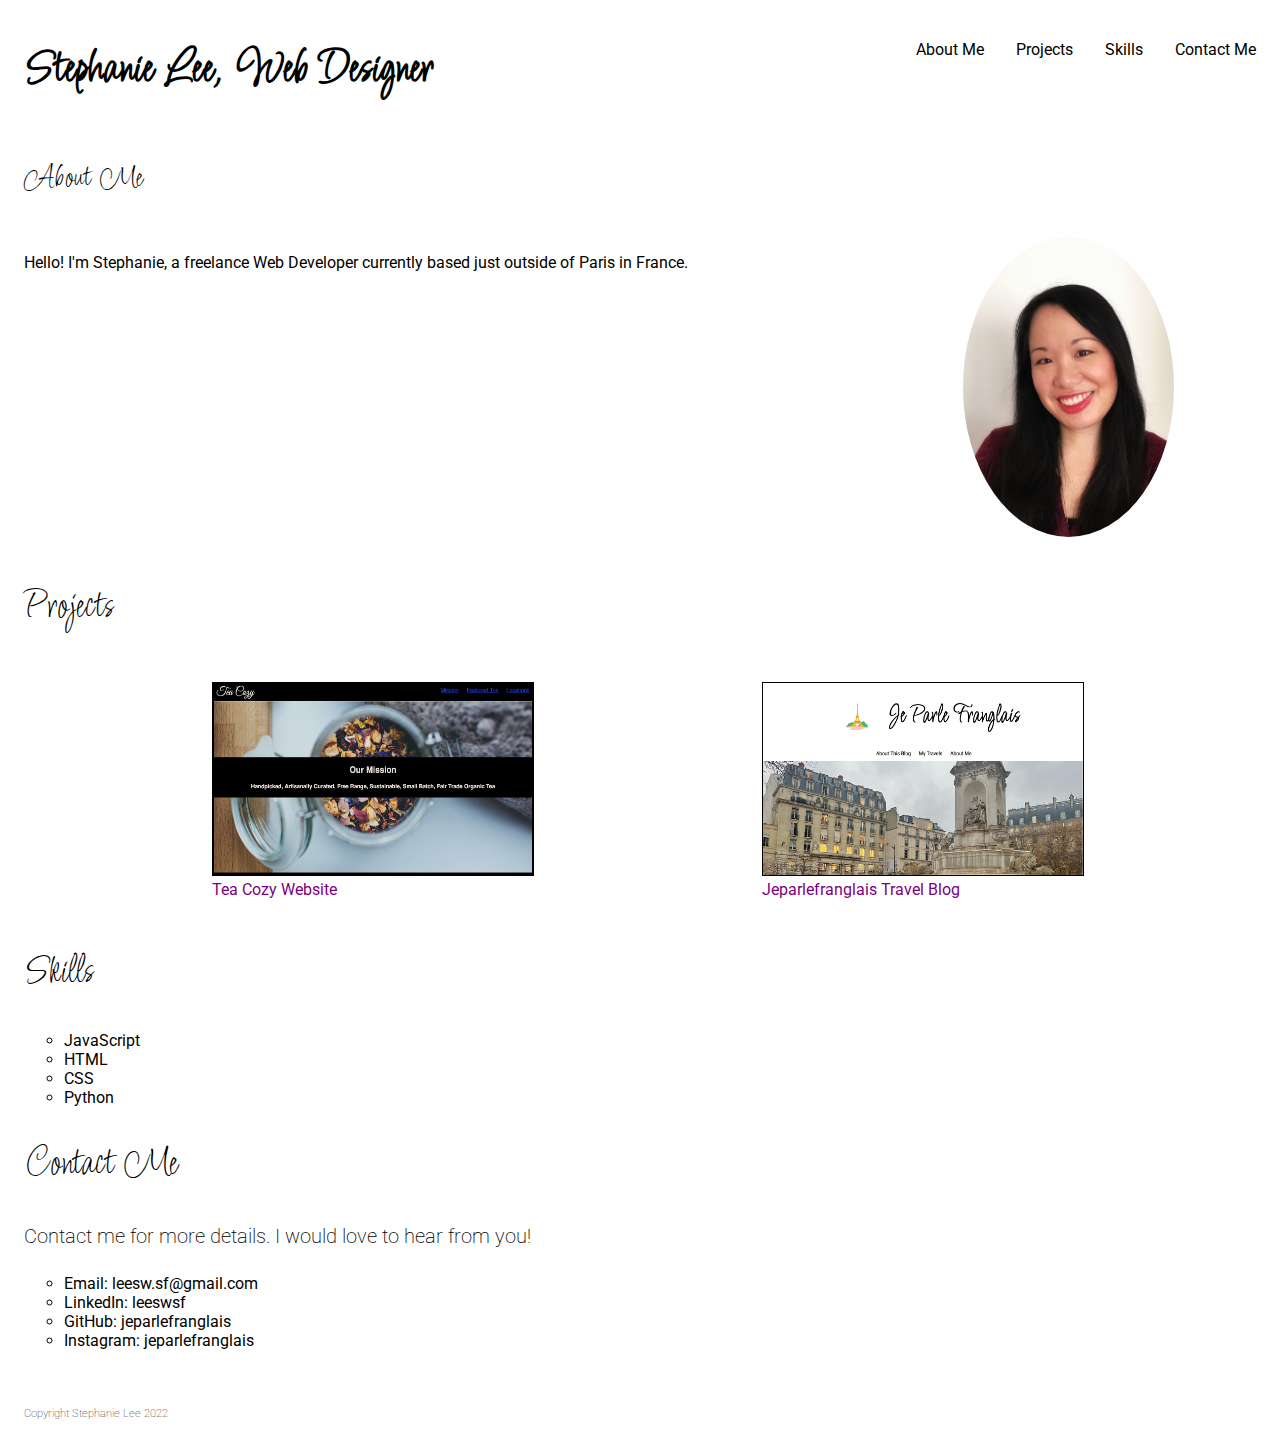
<file: index.html>
<!DOCTYPE html>
<html lang="en">
<head>
    <title>Stephanie Lee's Portfolio Page</title>
    <link href="style.css" rel="stylesheet">
    <link rel="preconnect" href="https://fonts.googleapis.com"> 
    <link rel="preconnect" href="https://fonts.gstatic.com" crossorigin> 
    <link href="https://fonts.googleapis.com/css2?family=Licorice&family=Love+Light&family=Raleway:ital,wght@0,100;0,400;0,700;1,400&family=Roboto:ital,wght@0,100;0,400;0,700;1,100;1,400&family=Sacramento&display=swap" rel="stylesheet">
    <link rel="preconnect" href="https://fonts.googleapis.com">
    <link rel="preconnect" href="https://fonts.gstatic.com" crossorigin>
    <link href="https://fonts.googleapis.com/css2?family=Clicker+Script&family=Sacramento&display=swap" rel="stylesheet">
    
</head>

<body>
<header>
    <h1>Stephanie Lee, Web Designer</h1>
    <nav>
        <ul>
            <li><a href="#aboutme">About Me</a></li>
            <li><a href="projects">Projects</a></li>
            <li><a href="#skills">Skills</a></li>
            <li><a href="#contactme">Contact Me</a></li>
        </ul>
    </nav>
</header>
<main>
<section class="aboutme">
    <h2>About Me</h2><a id="aboutme"></a>
    <p>Hello!  I'm Stephanie, a freelance Web Developer currently based just outside of Paris in France.  </p>
    <img src="StephanieLeePhoto.jpg" alt="Stephanie Lee's photo">
</section>

<section class="projects">
    <h2>Projects</h2><a id="projects"></a>
    <div id="photos">
        <figure>
            <a href="teacozy.html"><img src="TeaCozy.png" alt="Tea Cozy Sample"></a>
            <figcaption><a href="teacozy.html">Tea Cozy Website</a></figcaption>
        </figure>
        <figure>
            <a href="travelblog.html"><img src="Jeparlefranglais.png" alt="Travel Blog Sample"></a>
            <figcaption><a href="travelblog.html">Jeparlefranglais Travel Blog</a></figcaption>
        </figure>
    </div>
</section>

<section class="skills">
    <h2>Skills</h2><a id="skills"></a>
    <ul>
        <li>JavaScript</li>
        <li>HTML</li>
        <li>CSS</li>
        <li>Python</li>
    </ul>
</section>

<section class="contactme">
    <h2>Contact Me</h2><a id="contactme"></a>
    <h4>Contact me for more details.  I would love to hear from you!</h4>
    <ul>
        <li>Email: leesw.sf@gmail.com</li>
        <li><a href="https://www.linkedin.com/in/leeswsf/"> LinkedIn: leeswsf</a></li>
        <li><a href="https://github.com/jeparlefranglais">GitHub: jeparlefranglais</a></li>
        <li><a href="https://www.instagram.com/jeparlefranglais">Instagram: jeparlefranglais</a></li>
    </ul>
</section>
</main>

<footer>
    <h6>Copyright Stephanie Lee 2022</h6>
</footer>
</body>
<script src="script.js"></script>

</html>
</file>
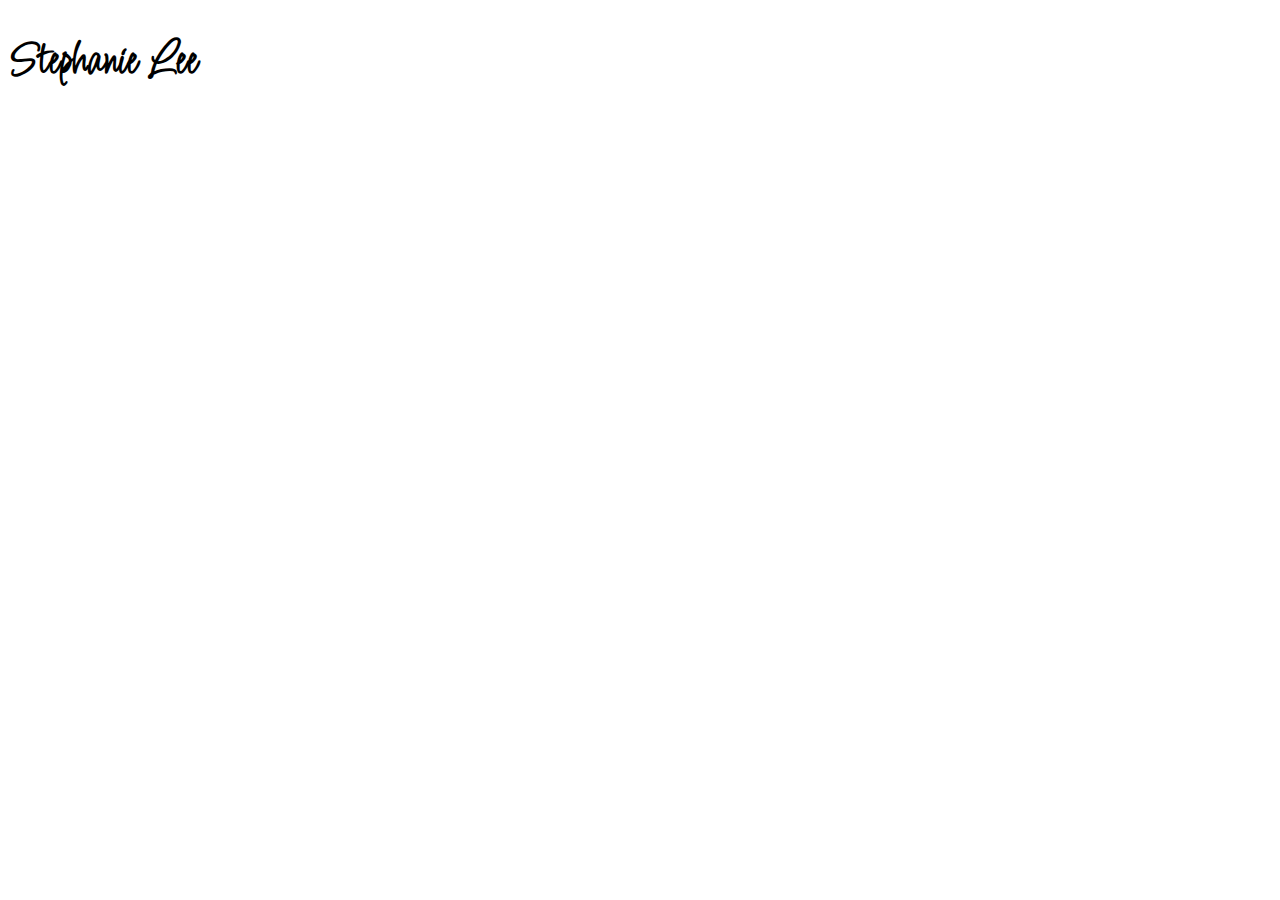
<file: portfoliowebsite/index.html>
<!DOCTYPE html>
<html lang="en">
<head>
    <title>Stephanie Lee's Portfolio Page</title>
    <link href="style.css" rel="stylesheet">
    <link rel="preconnect" href="https://fonts.googleapis.com"> 
    <link rel="preconnect" href="https://fonts.gstatic.com" crossorigin> 
    <link href="https://fonts.googleapis.com/css2?family=Licorice&family=Love+Light&family=Raleway:ital,wght@0,100;0,400;0,700;1,400&family=Roboto:ital,wght@0,100;0,400;0,700;1,100;1,400&family=Sacramento&display=swap" rel="stylesheet">
    <link rel="preconnect" href="https://fonts.googleapis.com">
    <link rel="preconnect" href="https://fonts.gstatic.com" crossorigin>
    <link href="https://fonts.googleapis.com/css2?family=Clicker+Script&family=Sacramento&display=swap" rel="stylesheet">
</head>

<body>
<header>
    <h1>Stephanie Lee</h1>
</header>
</body>

</html>
</file>
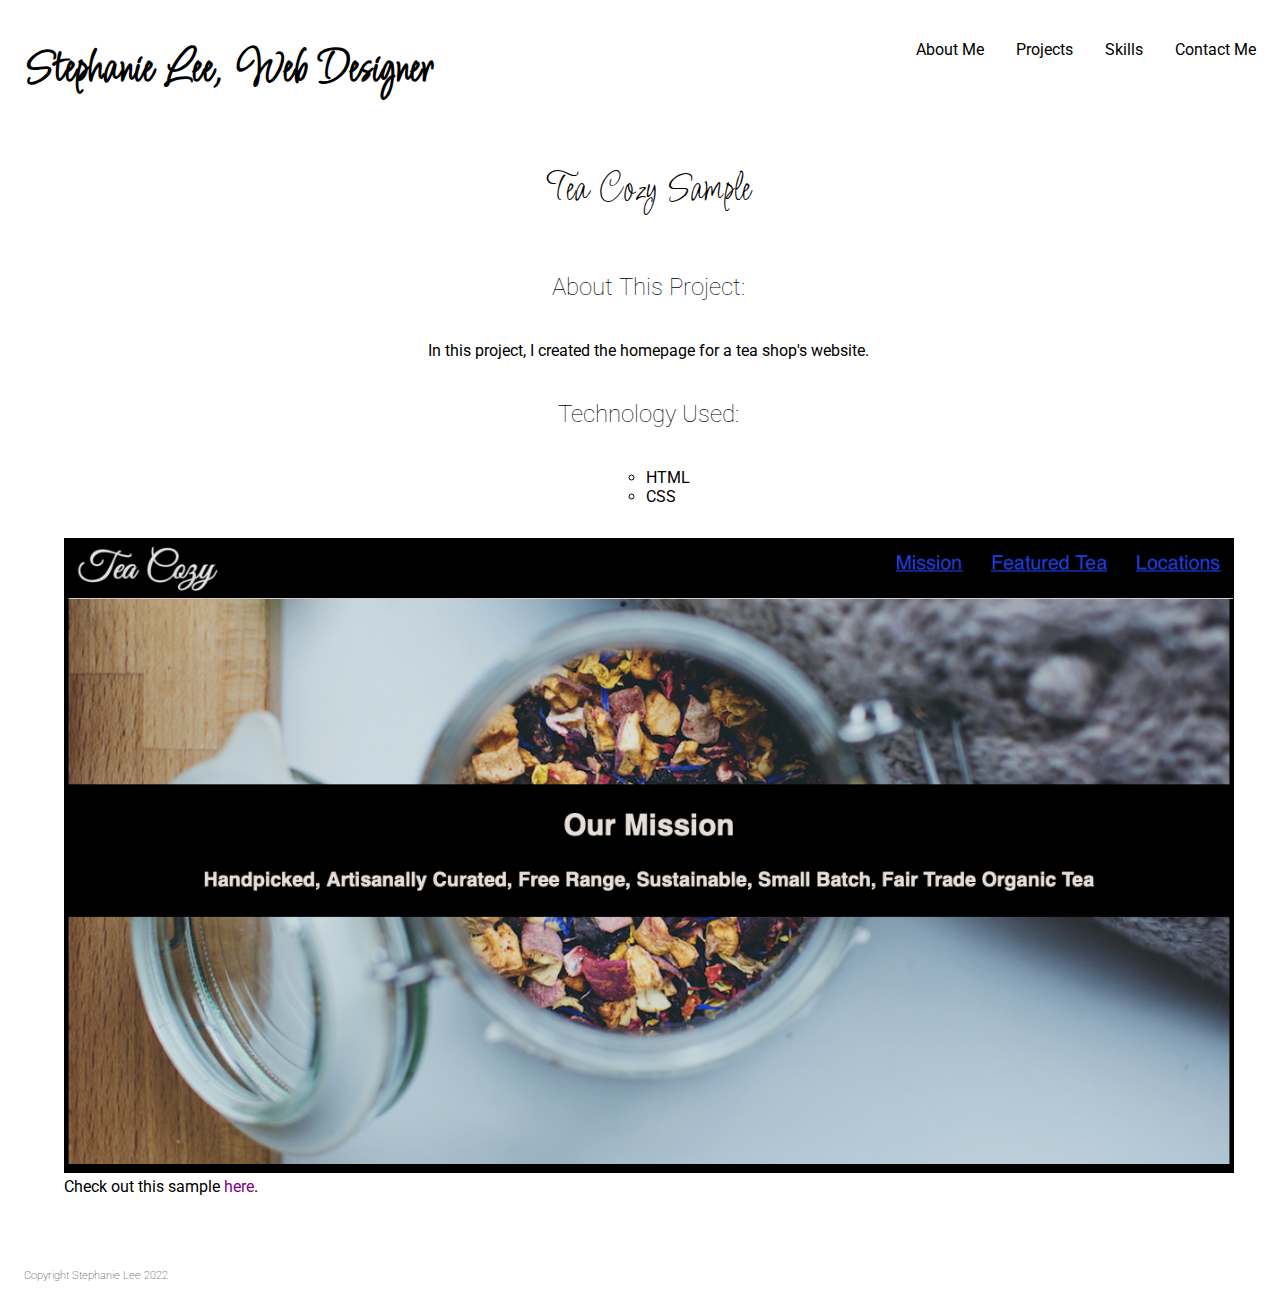
<file: teacozy.html>
<!DOCTYPE html>
<html lang="en">
<head>
    <title>Stephanie Lee's Portfolio Page</title>
    <link href="style.css" rel="stylesheet">
    <link rel="preconnect" href="https://fonts.googleapis.com"> 
    <link rel="preconnect" href="https://fonts.gstatic.com" crossorigin> 
    <link href="https://fonts.googleapis.com/css2?family=Licorice&family=Love+Light&family=Raleway:ital,wght@0,100;0,400;0,700;1,400&family=Roboto:ital,wght@0,100;0,400;0,700;1,100;1,400&family=Sacramento&display=swap" rel="stylesheet">
    <link rel="preconnect" href="https://fonts.googleapis.com">
    <link rel="preconnect" href="https://fonts.gstatic.com" crossorigin>
    <link href="https://fonts.googleapis.com/css2?family=Clicker+Script&family=Sacramento&display=swap" rel="stylesheet">
</head>

<body>
    <header>
        <h1>Stephanie Lee, Web Designer</h1>
        <nav>
            <ul>
                <li><a href="index.html#aboutme">About Me</a></li>
                <li><a href="index.html#projects">Projects</a></li>
                <li><a href="index.html#skills">Skills</a></li>
                <li><a href="index.html#contactme">Contact Me</a></li>
            </ul>
        </nav>
    </header>
    
    <main>
        <section id="aboutthisproject">
            <h2>Tea Cozy Sample</h2>
            <h3>About This Project:</h3>
            <p>In this project, I created the homepage for a tea shop's website.</p>
    
            <h3>Technology Used:</h3>
            <ul>
                <li>HTML</li>
                <li>CSS</li>
            </ul>
            <figure>
                <a href="../TeaCozy/index.html"><img src="TeaCozy.png" alt="Tea Cozy Sample"></a>
                <figcaption>Check out this sample <a href="../TeaCozy/index.html">here</a>.</figcaption>
    
            </figure>
            
            
    
        </section>
    </main>

    <footer>
        <h6>Copyright Stephanie Lee 2022</h6>
    </footer>
    </body>
    </html>
</file>
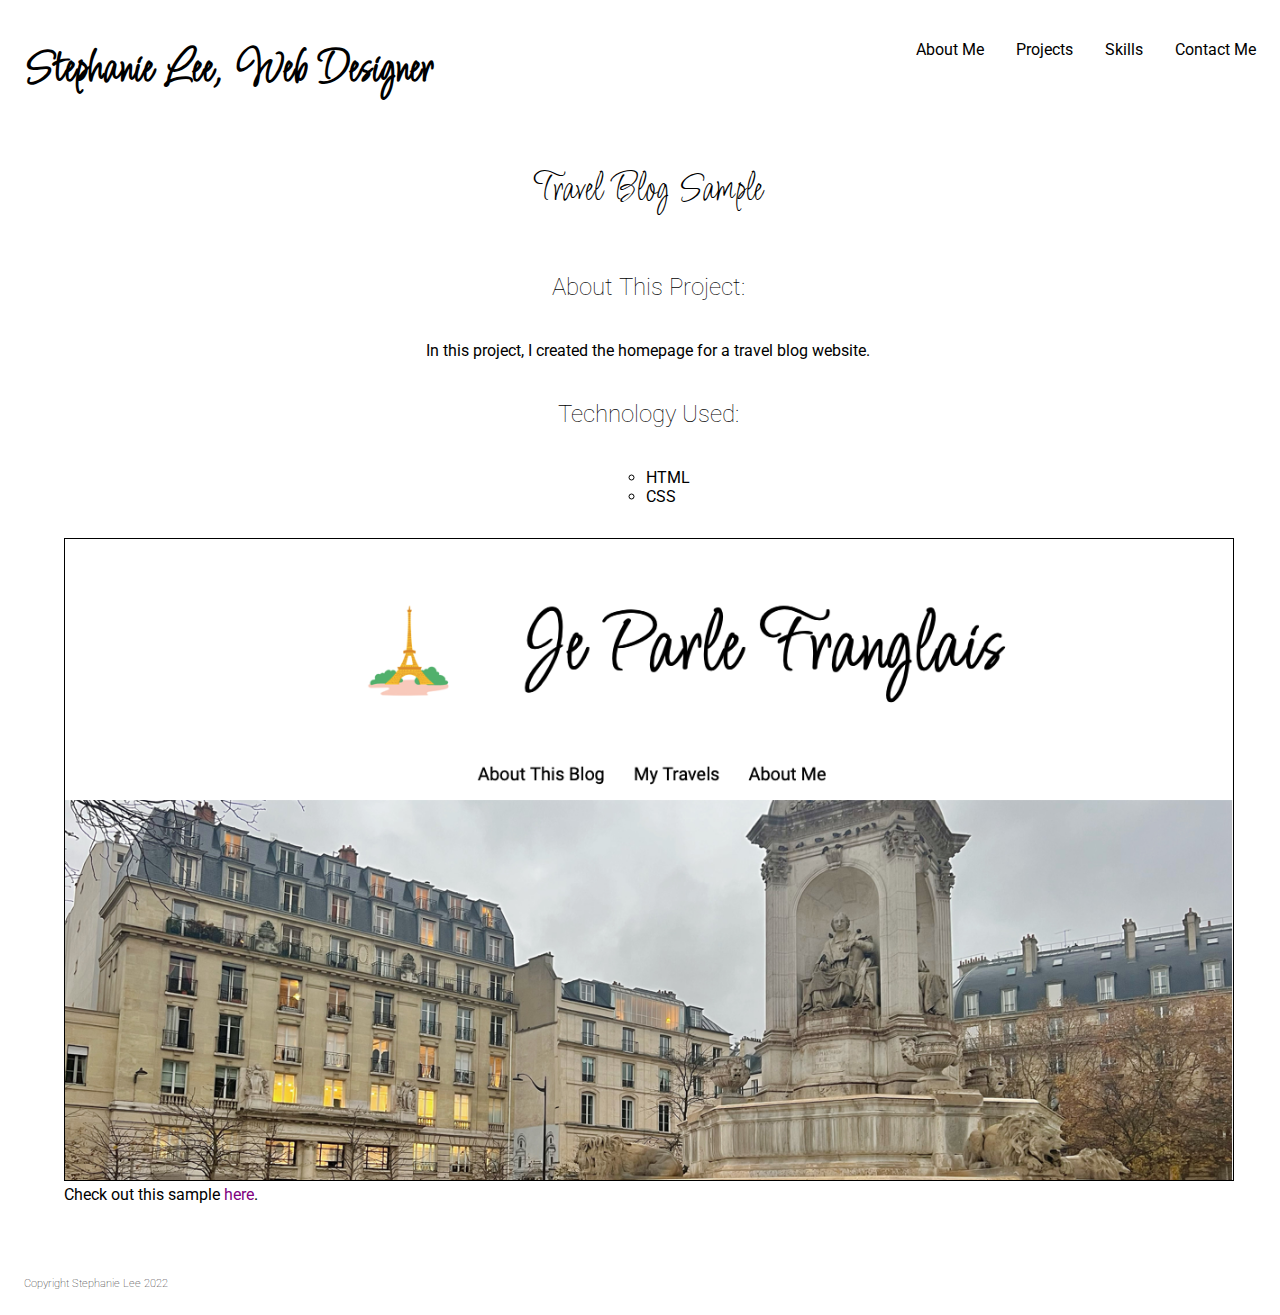
<file: travelblog.html>
<!DOCTYPE html>
<html lang="en">
<head>
    <title>Travel Blog Sample</title>
    <link href="style.css" rel="stylesheet">
    <link rel="preconnect" href="https://fonts.googleapis.com"> 
    <link rel="preconnect" href="https://fonts.gstatic.com" crossorigin> 
    <link href="https://fonts.googleapis.com/css2?family=Licorice&family=Love+Light&family=Raleway:ital,wght@0,100;0,400;0,700;1,400&family=Roboto:ital,wght@0,100;0,400;0,700;1,100;1,400&family=Sacramento&display=swap" rel="stylesheet">
    <link rel="preconnect" href="https://fonts.googleapis.com">
    <link rel="preconnect" href="https://fonts.gstatic.com" crossorigin>
    <link href="https://fonts.googleapis.com/css2?family=Clicker+Script&family=Sacramento&display=swap" rel="stylesheet">
</head>

<body>
<header>
    <h1>Stephanie Lee, Web Designer</h1>
    <nav>
        <ul>
            <li><a href="index.html#aboutme">About Me</a></li>
            <li><a href="index.html#projects">Projects</a></li>
            <li><a href="index.html#skills">Skills</a></li>
            <li><a href="index.html#contactme">Contact Me</a></li>
        </ul>
    </nav>
</header>

<main>
    <section id="aboutthisproject">
        <h2>Travel Blog Sample</h2>
        <h3>About This Project:</h3>
        <p>In this project, I created the homepage for a travel blog website.</p>

        <h3>Technology Used:</h3>
        <ul>
            <li>HTML</li>
            <li>CSS</li>
        </ul>
        <figure>
            <a href="./companyHomePage/index.html"><img src="Jeparlefranglais.png" alt="Travel blog homepage sample"></a>
            <figcaption>Check out this sample <a href="../companyHomePage/index.html">here</a>.</figcaption>

        </figure>
        
        

    </section>
</main>

<footer>
    <h6>Copyright Stephanie Lee 2022</h6>
</footer>
</body>
</html>
</file>
<file: style.css>
html {
    font-family: roboto, arial, sans-serif;
    font-weight: 400;
    font-size: 1rem;
    margin-left: 1rem;
}

header {
    display: flex;
    flex-wrap: wrap;
    justify-content: space-between;
}

header h1 {
    font-family: "Licorice", cursive;
    font-size: 3rem;
}

header ul {
    display: flex;
    list-style-type: none;
    justify-content: center;
    
}

header li {
    margin: auto;
    padding: 1rem;
}

a {
    color: black;
    text-decoration: none;
}

a:hover {
    color: gray;
}

.aboutme {
    display: grid;
    grid-template-columns: 3fr 1fr;
    grid-template-rows: auto;
    column-gap: .75rem;
    row-gap: .75rem;
    grid-template-areas:
        "header header"
        "info photo"
}

.aboutme h2 {
    grid-area: header;
    font-size: 2rem;
    font-weight: 400;
    font-family: "licorice", cursive;
    
}

.aboutme p {
    grid-area: info;
}

.aboutme img {
    max-height: 300px;
    grid-area: photo;
    border-radius: 50%;
}

.projects {
    display: flex;
    flex-wrap: wrap;
    flex-direction: row;
    margin: auto;
}

h2 {
    font-size: 2.5rem;
    font-weight: 400;
    font-family: "licorice", cursive;
}

h3 {
    font-size: 1.5rem;
    font-weight: 100;
}

.projects #photos {
    width: 100%;
    display: flex;
    flex-wrap: wrap;
    justify-content: space-evenly;
    flex-direction: row;
}

.projects img {
    border: 1px black solid;
    height: 12rem;
    max-width: 20rem;
}

.skills ul {
    list-style-type: circle;
}

.contactme ul {
    list-style-type: circle;
}

.contactme h4 {
    font-weight: 200;
    font-size: 1.25rem;
}


#aboutthisproject {
    width: 100%;
    display: flex;
    align-items: center;
    flex-wrap: wrap;
    flex-direction: column;
}

#aboutthisproject img {
    width: 100%;
    border: 1px black solid;
}

figcaption a {
    color: purple;
}

#aboutthisproject ul {
    list-style-type: circle;
}

footer h6 {
    padding-top: 2rem;
    font-weight: 100;
}
</file>
<file: portfoliowebsite/style.css>
html {
    font-family: roboto, arial, sans-serif;
    font-weight: 400;
    font-size: 1rem;
}

header h1 {
    font-family: "Licorice", cursive;
    font-size: 3rem;
}
</file>
